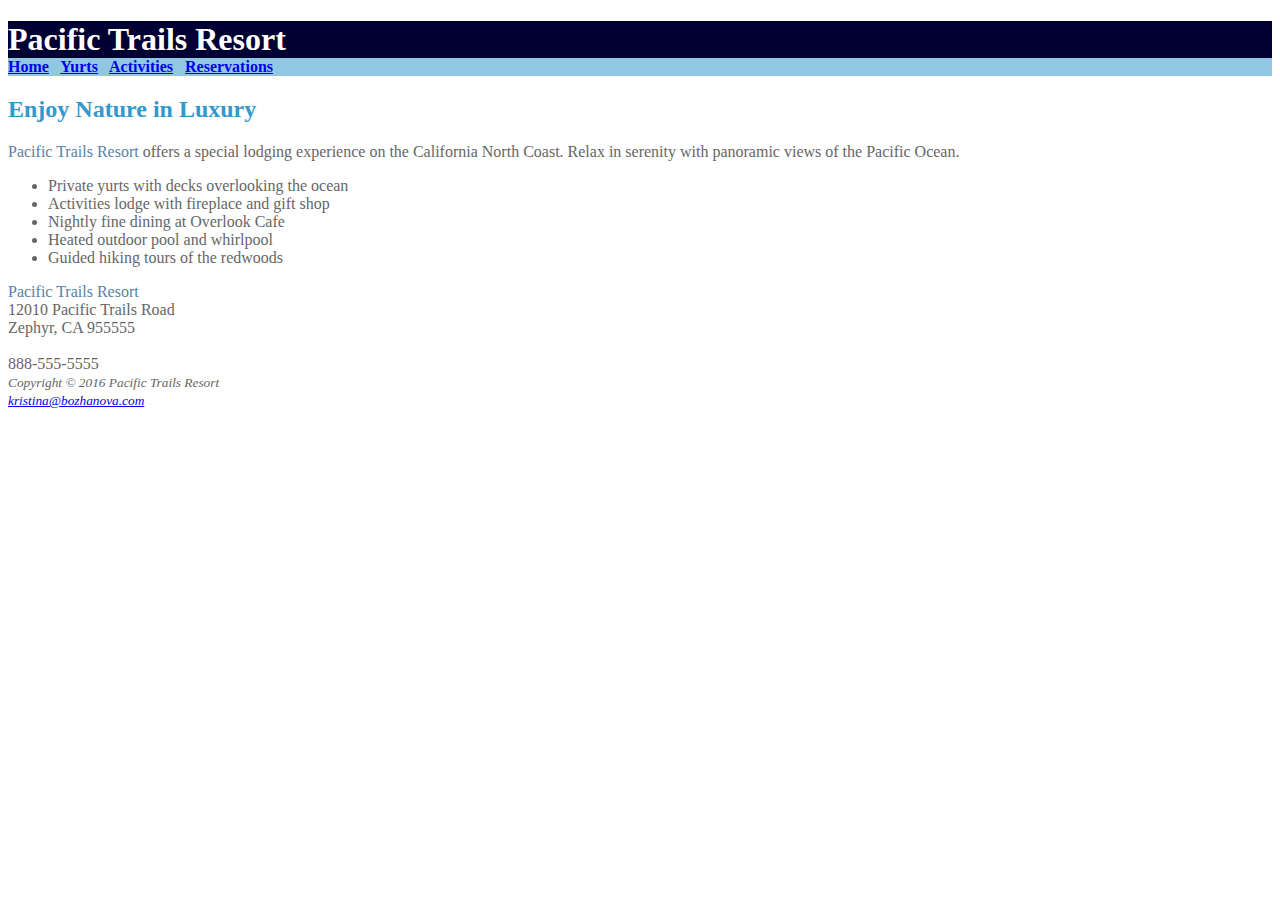
<file: mod4/index.html>
<!DOCTYPE html>
<html lang="en">
<head>
    <title>Pacific Trails Resort</title>
    <meta charset="utf-8">
    <link rel="stylesheet" type="text/css" href="pacific.css"/>
</head>
<body>
    <header>
        <h1>Pacific Trails Resort</h1>
    </header>
    <nav>
        <b>
            <a href="index.html" title="Home">Home</a> &nbsp; 
            <a href="yurts.html" title="Yurts">Yurts</a> &nbsp; 
            <a href="activities.html" title="Activities">Activities</a> &nbsp;
            <a href="reservations.html" title="Reservations">Reservations</a>
        </b>
    </nav>
    <main>
        <h2>Enjoy Nature in Luxury</h2>
        <p><span class="resort">Pacific Trails Resort</span> offers a special lodging experience on the California North Coast. Relax in serenity with panoramic views of the Pacific Ocean.</p>
        <ul>
            <li>Private yurts with decks overlooking the ocean</li>
            <li>Activities lodge with fireplace and gift shop</li>
            <li>Nightly fine dining at Overlook Cafe</li>
            <li>Heated outdoor pool and whirlpool</li>
            <li>Guided hiking tours of the redwoods</li>
        </ul>
        <div id="contact">
            <span class="resort">Pacific Trails Resort</span>
            <br>
            12010 Pacific Trails Road
            <br>
            Zephyr, CA 955555
            <br>
            <br>
            888-555-5555
        </div>
    </main>
    <footer>
        <small>
            <i>Copyright &copy; 2016 Pacific Trails Resort
            <br>
            <a href="mailto:kristina@bozhanova.com">kristina@bozhanova.com</a>
            </i>
        </small>
    </footer>
</body>
</html>
</file>
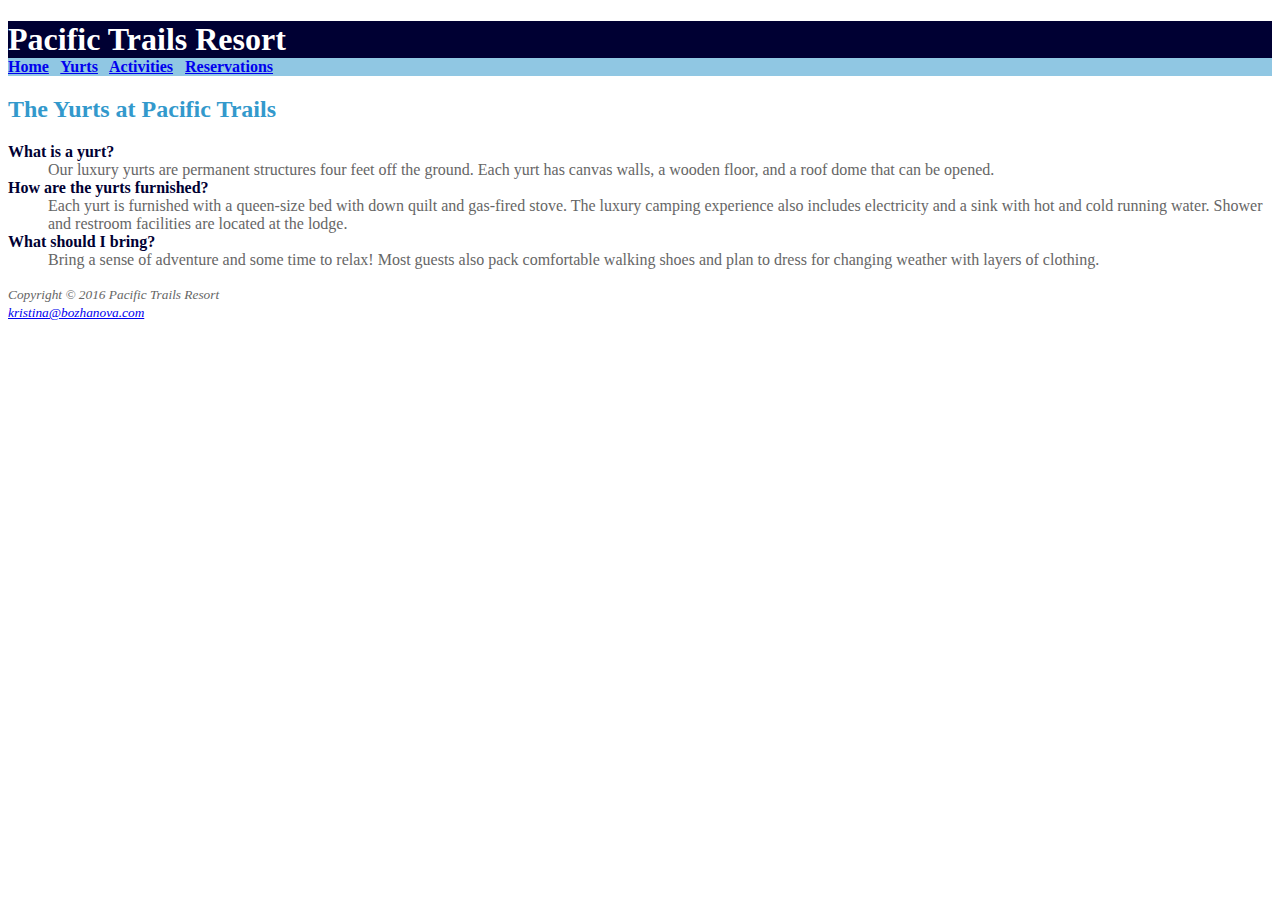
<file: mod4/yurts.html>
<!DOCTYPE html>
<html lang="en">
<head>
    <title>Pacific Trails Resort :: Yurts</title>
    <meta charset="utf-8">
    <link rel="stylesheet" type="text/css" href="pacific.css"/>
</head>
<body>
    <header>
        <h1>Pacific Trails Resort</h1>
    </header>
    <nav>
        <b>
            <a href="index.html" title="Home">Home</a> &nbsp; 
            <a href="yurts.html" title="Yurts">Yurts</a> &nbsp; 
            <a href="activities.html" title="Activities">Activities</a> &nbsp;
            <a href="reservations.html" title="Reservations">Reservations</a>
        </b>
    </nav>
    <main>
        <h2>The Yurts at Pacific Trails</h2>
        <dl>
            <dt><strong>What is a yurt?</strong></dt>
            <dd>Our luxury yurts are permanent structures four feet off the ground. Each yurt has canvas walls, a wooden floor, and a roof dome that can be opened.</dd>
            <dt><strong>How are the yurts furnished?</strong></dt>
            <dd>Each yurt is furnished with a queen-size bed with down quilt and gas-fired stove. The luxury camping experience also includes electricity and a sink with hot and cold running water. Shower and restroom facilities are located at the lodge.</dd>
            <dt><strong>What should I bring?</strong></dt>
            <dd>Bring a sense of adventure and some time to relax! Most guests also pack comfortable walking shoes and plan to dress for changing weather with layers of clothing.</dd>
        </dl>
    </main>
    <footer>
        <small>
            <i>Copyright &copy; 2016 Pacific Trails Resort
            <br>
            <a href="mailto:kristina@bozhanova.com">kristina@bozhanova.com</a>
            </i>
        </small>
    </footer>
</body>
</html>
</file>
<file: mod4/pacific.css>
body {
    background-color: #FFFFFF;
    color: #666666;
}

header{
    background-color: #000033;
    color: #FFFFFF;
}

nav{
    background-color: #90C7E3;
}

h1{
    margin-bottom:0;
}

h2{
    color: #3399CC;
}

dt{
    color: #000033;
}

.resort {
    color: #5C7FA3;
}
</file>
